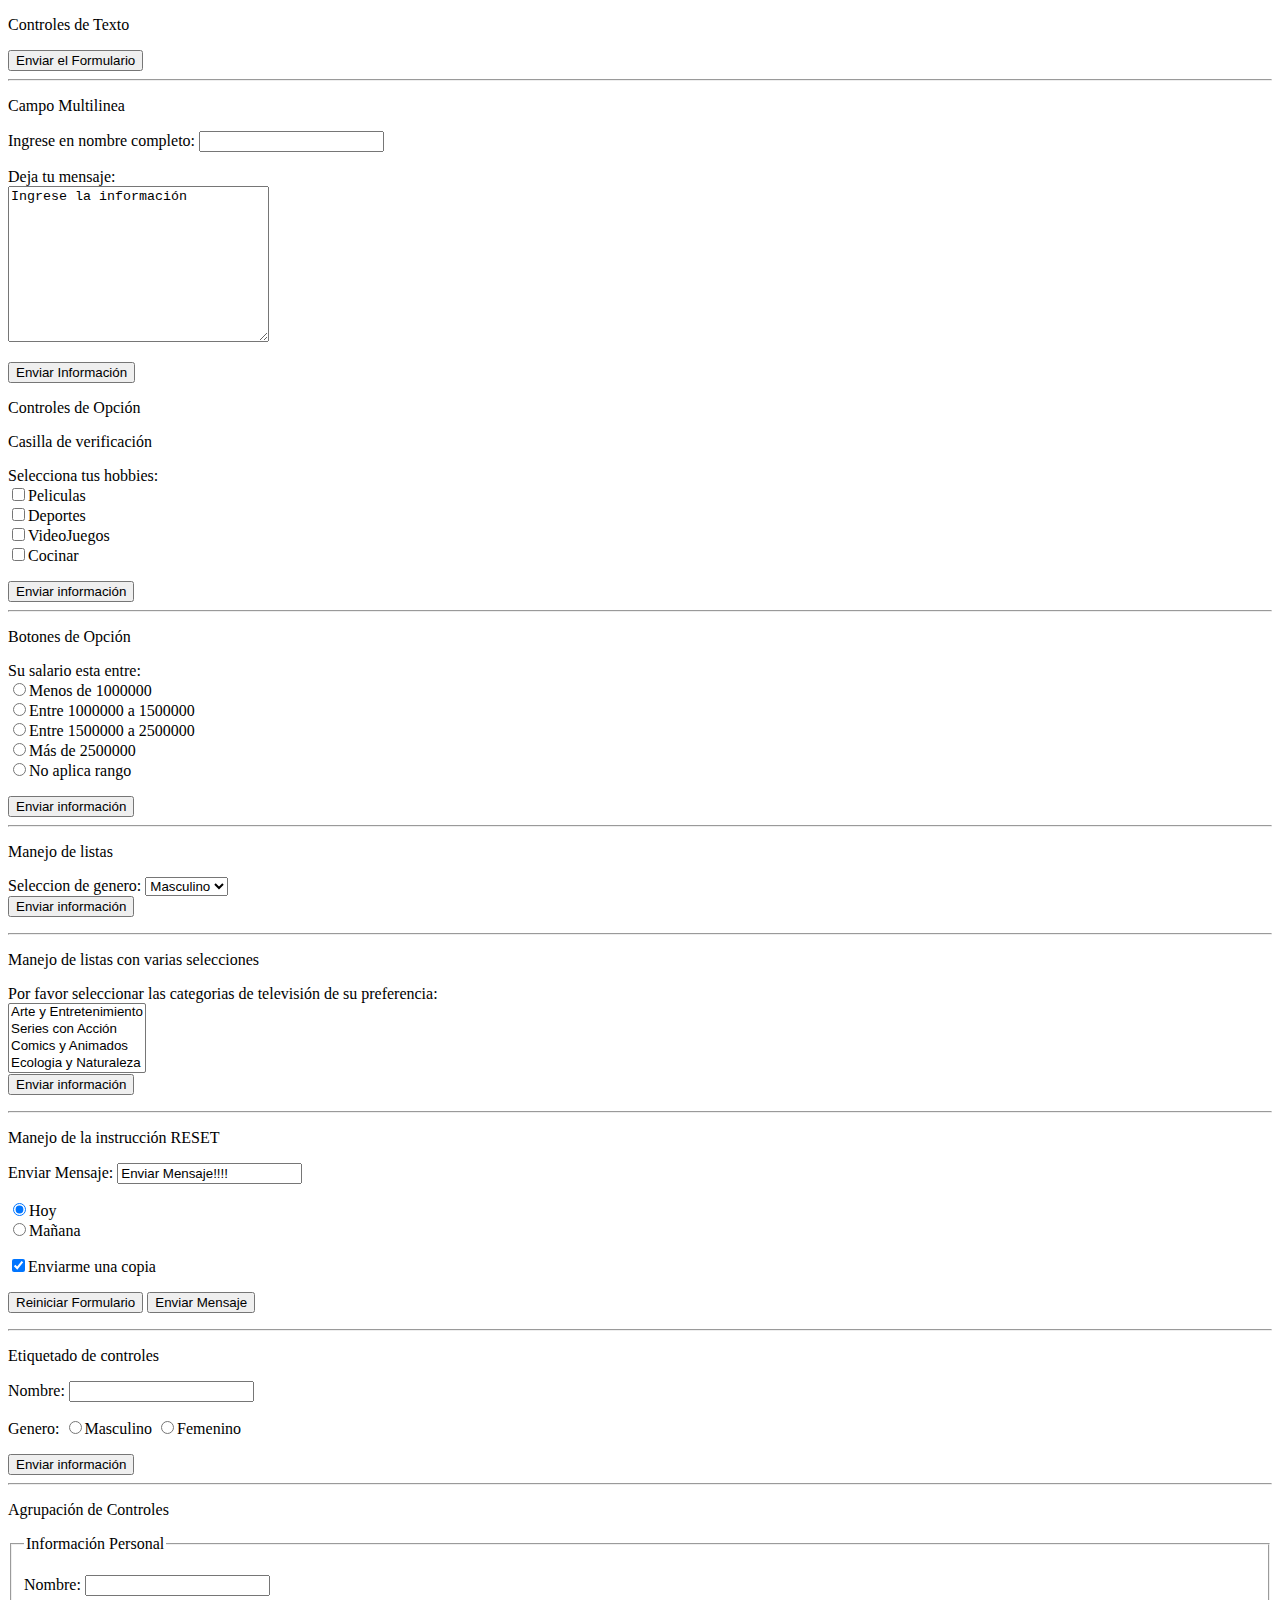
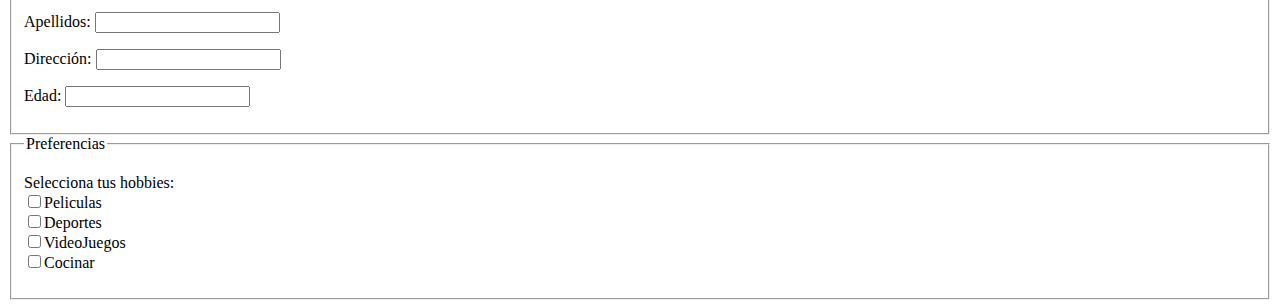
<file: 04sep2021/index.html>
<!DOCTYPE html>
<html lang="en">
<head>
    <meta charset="UTF-8">
    <meta http-equiv="X-UA-Compatible" content="IE=edge">
    <meta name="viewport" content="width=device-width, initial-scale=1.0">
    <title>Document</title>
</head>
<body>
    <p>Controles de Texto</p>
    <form action=".../form-result.php" target="_blank">
        <input type="submit" value="Enviar el Formulario">
    </form>
<hr/>
<p>Campo Multilinea</p>
    <form action=".../form-result.php" target="_blank">
        <p> Ingrese en nombre completo: <input type="text" name="nombrecompleto"></p>
        <p>Deja tu mensaje: <br/>
            <textarea name="Mensaje" id="" cols="30" rows="10">Ingrese la información</textarea>
        </p>
        <input type="submit" value="Enviar Información">
    </form>
<p>Controles de Opción</p>
<p>Casilla de verificación</p>
<Form action=".../form-result.php" target="_blank">
    <p>Selecciona tus hobbies: <br/>
        <input type="checkbox" name="peliculas">Peliculas <br/>
        <input type="checkbox" name="deportes">Deportes <br/>
        <input type="checkbox" name="videojuegos">VideoJuegos <br/>
        <input type="checkbox" name="cocinar">Cocinar <br/>
    </p>
    <input type="submit" value="Enviar información">
</Form>
<hr/>
<p>Botones de Opción</p>
<form action=".../form-result.php" target="_blank">
    <p>
        Su salario esta entre: <br/>
        <input type="radio" name="ingresos" value="menos1000000">Menos de 1000000 <br/>
        <input type="radio" name="ingresos" value="de1000a1500">Entre 1000000 a 1500000<br/>
        <input type="radio" name="ingresos" value="de1500a2500">Entre 1500000 a 2500000<br/>
        <input type="radio" name="ingresos" value="masde1500">Más de 2500000<br/>
        <input type="radio" name="ingresos" value="noaplicarango">No aplica rango<br/>
    </p>
    <input type="submit" value="Enviar información">
</form>
<hr/>
<p>Manejo de listas</p>
<form action=".../form-result.php" target="_blank">
    <p>
       Seleccion de genero:
       <select name="genero">
            <option value="masculino">Masculino</option> 
            <option value="femenino">Femenino</option> 
        </select>
        <br/>
        <input type="submit" value="Enviar información">
    </p>
</form>
<hr/>
<p>Manejo de listas con varias selecciones</p>
<form action=".../form-result.php" target="_blank">
    <p>
        Por favor seleccionar las categorias de televisión de su preferencia: <br/>
        <select multiple name="categorias[]">
            <option value="arte">Arte y Entretenimiento</option>
            <option value="accion">Series con Acción</option>
            <option value="ninos">Comics y Animados</option>
            <option value="naturaleza">Ecologia y Naturaleza</option>
        </select> 
        <br/>
        <input type="submit" value="Enviar información">
    </p>
</form>
<hr>
<p>Manejo de la instrucción RESET</p>
<form action=".../form-result.php" target="_blank">
    <p>Enviar Mensaje: <input type="text" name="mensaje" value="Enviar Mensaje!!!!"></p>
    <p>
        <input type="radio" name="cuando" value="hoy" checked>Hoy <br/>
        <input type="radio" name="cuando" value="manana">Mañana <br/>
    </p>
    <p><input type="checkbox" name="copia" checked>Enviarme una copia</p>
    <p>
        <input type="reset" value="Reiniciar Formulario">
        <input type="submit" value="Enviar Mensaje">
    </p>
</form>
<hr/>
<p>Etiquetado de controles</p>
<form action=".../form-result.php" target="_blank">
    <p><label>Nombre: <input type="text" name="nombre"></label></p>
    <p>Genero: 
        <label><input type="radio" name="genero" value="masculino">Masculino</label>
        <label><input type="radio" name="genero" value="femenino">Femenino</label>
    </p>
    <input type="submit" value="Enviar información">
</form>
<hr/>
<p>Agrupación de Controles</p>
<form action=".../form-result.php" target="_blank">
    <fieldset>
        <legend>Información Personal</legend>
        <p><label>Nombre: <input type="text" name="nombre" ></label></p>
        <p><label>Apellidos: <input type="text" name="apellidos" ></label></p>
        <p><label>Dirección: <input type="text" name="direccion" ></label></p>
        <p><label>Edad: <input type="number" name="edad" ></label></p>
    </fieldset>    
    <fieldset>
        <legend>Preferencias</legend>
        <p>Selecciona tus hobbies: <br/>
            <label><input type="checkbox" name="peliculas">Peliculas </label><br/>
            <label><input type="checkbox" name="deportes">Deportes </label><br/>
            <label><input type="checkbox" name="videojuegos">VideoJuegos </label><br/>
            <label><input type="checkbox" name="cocinar">Cocinar </label><br/>
        </p>
    </fieldset>
</form>
</body>
</html>
</file>
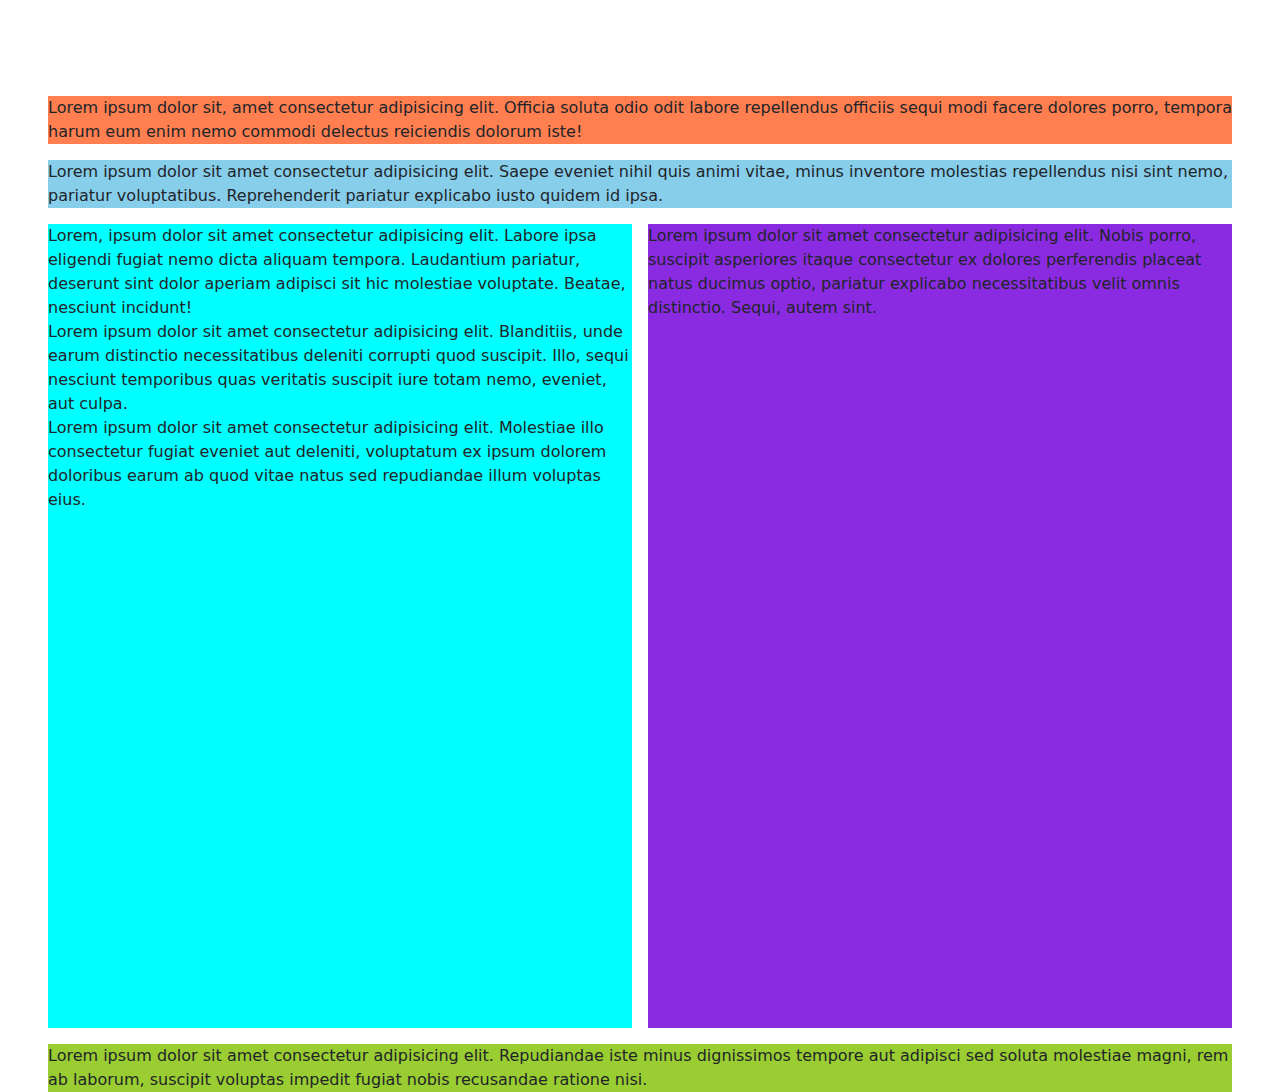
<file: clase11092021/index.html>
<!DOCTYPE html>
<html lang="en">
<head>
    <meta charset="UTF-8">
    <meta http-equiv="X-UA-Compatible" content="IE=edge">
    <meta name="viewport" content="width=device-width, initial-scale=1.0">
    <link rel="stylesheet" href="../clase11092021/base.css">
    <link rel="stylesheet" href="../clase11092021/bootstrap.min.css">
    <!-- <link href="https://cdn.jsdelivr.net/npm/bootstrap@5.1.1/dist/css/bootstrap.min.css" rel="stylesheet" integrity="sha384-F3w7mX95PdgyTmZZMECAngseQB83DfGTowi0iMjiWaeVhAn4FJkqJByhZMI3AhiU" crossorigin="anonymous"> -->
    <title>Document</title>
</head>
<body>
    <div class="container-fluid mt-5 p-5 vh-100">
        <header class="mb-3">
            Lorem ipsum dolor sit, amet consectetur adipisicing elit. Officia soluta odio odit labore repellendus officiis sequi modi facere dolores porro, tempora harum eum enim nemo commodi delectus reiciendis dolorum iste!
        </header>
    
        <nav class="mb-3">
            Lorem ipsum dolor sit amet consectetur adipisicing elit. Saepe eveniet nihil quis animi vitae, minus inventore molestias repellendus nisi sint nemo, pariatur voluptatibus. Reprehenderit pariatur explicabo iusto quidem id ipsa.
        </nav>
        <div class="container-fluid h-100 p-0 mb-3">
            <div class="row align-items-stretch h-100 mx-0">
                <div class="col ps-0 pe-2 h-100">
                    <section class="h-100">
                        <article>Lorem, ipsum dolor sit amet consectetur adipisicing elit. Labore ipsa eligendi fugiat nemo dicta aliquam tempora. Laudantium pariatur, deserunt sint dolor aperiam adipisci sit hic molestiae voluptate. Beatae, nesciunt incidunt!</article>
                        <article>Lorem ipsum dolor sit amet consectetur adipisicing elit. Blanditiis, unde earum distinctio necessitatibus deleniti corrupti quod suscipit. Illo, sequi nesciunt temporibus quas veritatis suscipit iure totam nemo, eveniet, aut culpa.</article>
                        <article>Lorem ipsum dolor sit amet consectetur adipisicing elit. Molestiae illo consectetur fugiat eveniet aut deleniti, voluptatum ex ipsum dolorem doloribus earum ab quod vitae natus sed repudiandae illum voluptas eius.</article>
                    </section>
                </div>
                <div class="col ps-2 pe-0">
                    <aside class="h-100">
                        Lorem ipsum dolor sit amet consectetur adipisicing elit. Nobis porro, suscipit asperiores itaque consectetur ex dolores perferendis placeat natus ducimus optio, pariatur explicabo necessitatibus velit omnis distinctio. Sequi, autem sint.
                    </aside>
                </div>
            </div>        
        </div>
    
        <footer>
            Lorem ipsum dolor sit amet consectetur adipisicing elit. Repudiandae iste minus dignissimos tempore aut adipisci sed soluta molestiae magni, rem ab laborum, suscipit voluptas impedit fugiat nobis recusandae ratione nisi.
        </footer>
    </div>
    
    <!-- <div class="container-fluid m-5">
        <div class="row">
           <div class="col">
                Lorem ipsum dolor sit amet consectetur, adipisicing elit. Nam illo aspernatur, dignissimos incidunt necessitatibus asperiores voluptates nisi? Beatae sint perferendis ipsa, quae ad, eligendi temporibus accusantium illum itaque, in porro!
           </div>
           <div class="col">
                Lorem ipsum dolor sit amet consectetur adipisicing elit. Deserunt corrupti, soluta tempore repellat quia quae officiis impedit, iste pariatur illo excepturi veniam numquam fugit minus autem unde? Dolorem, aspernatur enim?
           </div>
           <div class="col">
               Lorem ipsum dolor sit amet, consectetur adipisicing elit. Veritatis iure saepe deserunt velit veniam, iste, qui rerum consequuntur eaque a nesciunt porro perspiciatis ratione asperiores alias, deleniti quam adipisci dolorum.
           </div>
           <div class="col">
                Lorem ipsum dolor sit amet, consectetur adipisicing elit. Veritatis iure saepe deserunt velit veniam, iste, qui rerum consequuntur eaque a nesciunt porro perspiciatis ratione asperiores alias, deleniti quam adipisci dolorum.
            </div>
        </div>
    </div> -->
</body>
</html>
</file>
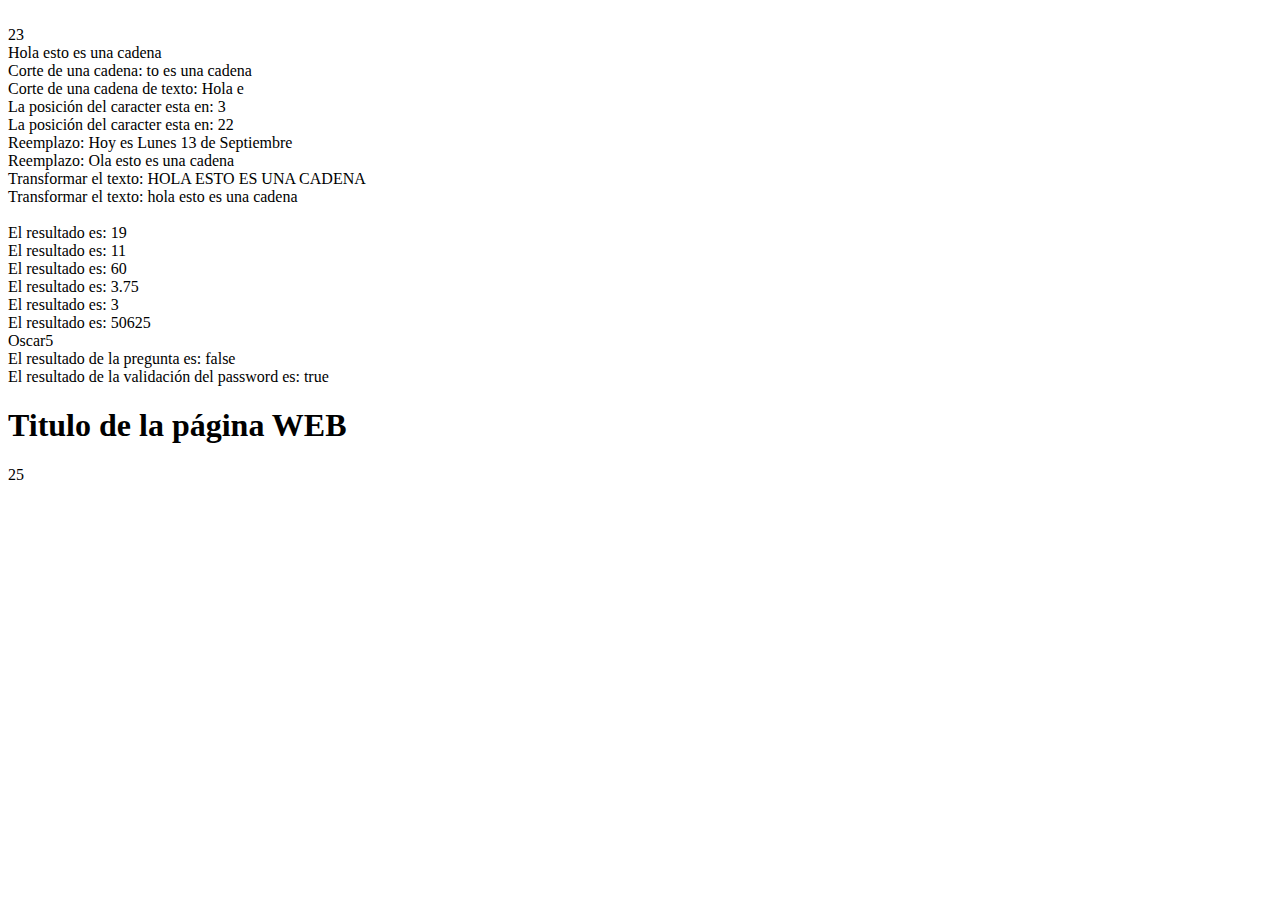
<file: clase13092021/index.html>
<!DOCTYPE html>
<html lang="en">
<head>
    <meta charset="UTF-8">
    <meta http-equiv="X-UA-Compatible" content="IE=edge">
    <meta name="viewport" content="width=device-width, initial-scale=1.0">
    <script src="main.js"></script>
    <title>Document</title>
</head>
<body>
    <h1>Titulo de la página WEB</h1>
    <script>
        /* alert("Hola mundo");
        console.log("Hola mundo");
        document.write("Imrpesion de otro dato en al web");
        document.write("<br/>Imrpesion de otro dato en al web 2"); */
        /* let tipoTarjeta = "Tarjeta Credito";
        switch(tipoTarjeta){
        case "Tarjeta Debito":
            console.log("Vas a pagar con tarjeta DEBITO");
            break;
        case "Tarjeta Credito":
            console.log("Vas a pagar con tarjeta CREDITO");
            break;
        default:
            console.log("Tarjeta no valida");
            console.log("Tarjeta no valida");
        } */
        let variable = 25;
        document.write(variable);
    </script>
</body>
</html>
</file>
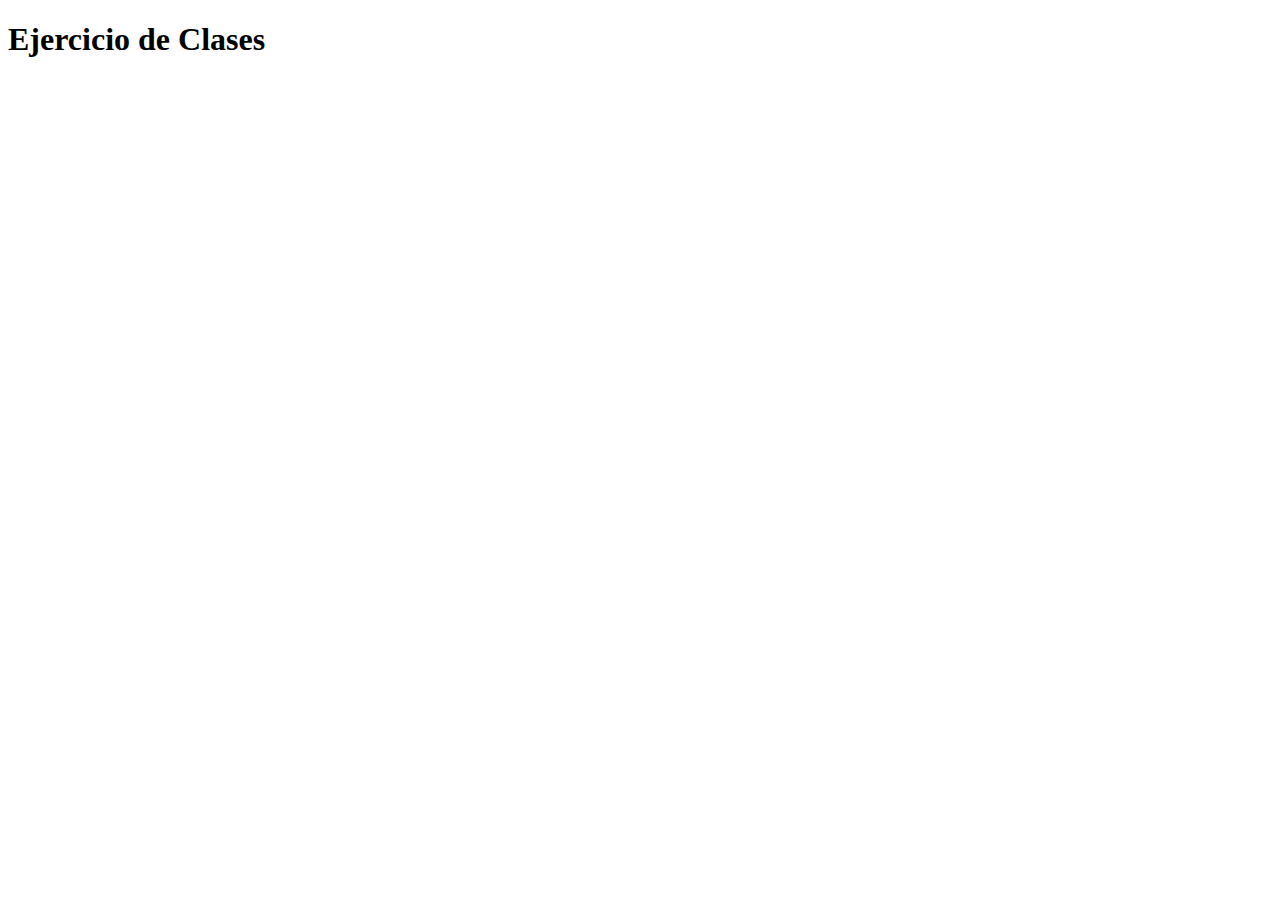
<file: clase14092021/index.html>
<!DOCTYPE html>
<html lang="en">
<head>
    <meta charset="UTF-8">
    <meta http-equiv="X-UA-Compatible" content="IE=edge">
    <meta name="viewport" content="width=device-width, initial-scale=1.0">
    <title>Document</title>
</head>
<body>
    <h1>Ejercicio de Clases</h1>
    <script>
        /* let nombre, apellido;
        nombre = prompt("Ingrese su nombre: ");
        apellido = prompt("Ingrese su apellido: ");
        alert("Esta es una prueba y te llamas "+ nombre + " y tu apellido: "+apellido);
        document.write("Nombre: ", nombre, " Apellidos: ", apellido)
        console.log(apellido); */

        /* 1) Lea de pantalla un numero y valide si es par --- Imprima: prompt/document/consola*/
        /* let numero;
        numero = prompt("Ingrese un numero: ");
        numero2= numero%2;
        if (numero2 == 0) {
            document.write("El numero es par");
        }else{
            document.write("El numero es impar");
        } */

        /*   2) Lea de pantalla un codigo, peso y est --> IMC ---> imc<=20---> delgada
                                                                 imc>20 and imc<25 --> normal
                                                                imc>=25 ----> sobrepeso  */
        /* let cod= prompt("Ingrese su codigo: ");
        let peso= prompt("Ingrese su peso: ");
        let estatura = prompt("Ingrese su estatura: ");
        let imc = peso/Math.pow(estatura,2);
        if (imc<=20){
            document.write("Su IMC es de: "+imc.toFixed(2)+" y usted se encuentra es estado delgado");
        }else if ((imc>20)&&(imc<25)){
            document.write("Su IMC es de: "+imc.toFixed(2)+" y usted se encuentra en estado normal");
        }else{
            document.write("Su IMC es de: "+imc.toFixed(2)+" y usted se encuentra en estado de sobrepeso");
        } */

        /* Instruccion WHILE */
        /* let contador;
        contador = 5;
        while(contador>0){
            document.write("<br/>Hola mundo esta es la impresión: ",contador);
            console.log("Hola mundo esta es la impresión: ",contador)
            contador--;
        } */
        
        /* let contador=0;
        while(contador<20){
            document.write("<br/>Hola mundo esta es la impresión: ",contador);
            console.log("Hola mundo esta es la impresión: ",contador)
            contador++;
        } */
        
        
        /* let diasSemana=["Lunes", "Martes", "Miercoles", "Jueves", "Viernes", "Sabado", "Domingo"];
        let cantidad = diasSemana.length-1;
        let i=0;
        document.write("<br/>Impresion a traves de WHILE <br/>");
        while(i<=cantidad){
            document.write(diasSemana[i],"<br/>");
            i++;
        }

        document.write("<br/>Impresion a traves de FOR <br/>");
        for(let j=0;j<diasSemana.length;j++){
            document.write(diasSemana[j],"<br/>");
            console.log(diasSemana[j],"<br/>");
        } */

        /* let amigos=["Carlos", "William", "Jose Luis", "Pedro"];
        document.write("<br/>Tengo un total de ", amigos.length, " amigos");  */

        /* arreglovacio=[];
        let tam= prompt("Cuantos datos desea ingresar a lista: ");
        for(let i=0; i<tam; i++){
            let valor=prompt("Ingrese el valor del dato");
            arreglovacio[i]=valor;
        }
        
        arreglovacio[10]="Juan";
        arreglovacio.push("Carlos"); -- Agrega un elemento al final del arreglo 
        arreglovacio.pop(); -- elimina el ultimo elemento

        for (let j=0; j<arreglovacio.length; j++){
            document.write(arreglovacio[j],"<br/>");
            console.log(arreglovacio[j],"<br/>");
        } */

        /* Leer un arreglo de edades, y calcular el promedio de edades, el mayor y menor
        la impresion realizarla en el document // consola */
        
        /* let edades = [];
        let edad;
        let prom=0;
        let max, min;
        let contador=0;
        let tam = prompt("Cuantos datos desea ingresar a lista: ");
        for(let i=0; i<tam; i++){
            let edad=prompt("Ingrese la edad "+ (i+1)+": ");
            edades[i]=edad;
        }

        Math.max.apply(null, edades);
        Math.min.apply(null, edades);
        
        document.write(contador,"<br/>");
        document.write(min,"<br/>"); */
                                                                
    </script>

</body>
</html>
</file>
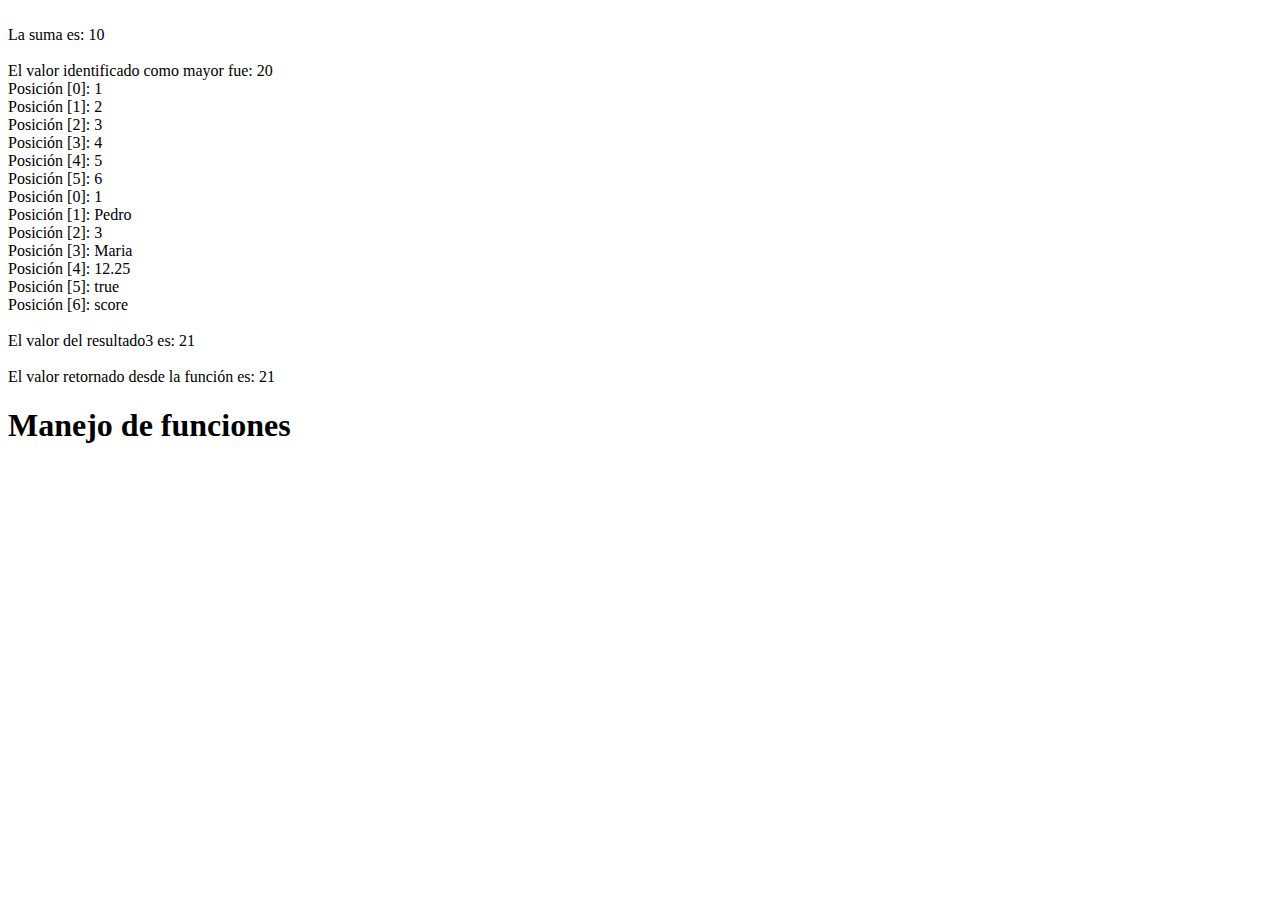
<file: clase15092021/index.html>
<!DOCTYPE html>
<html lang="en">
<head>
    <meta charset="UTF-8">
    <meta http-equiv="X-UA-Compatible" content="IE=edge">
    <meta name="viewport" content="width=device-width, initial-scale=1.0">
    <script src="../clase15092021/js/main.js"></script>
    <title>Document</title>
</head>
<body>
    <h1>Manejo de funciones</h1>
</body>
</html>
</file>
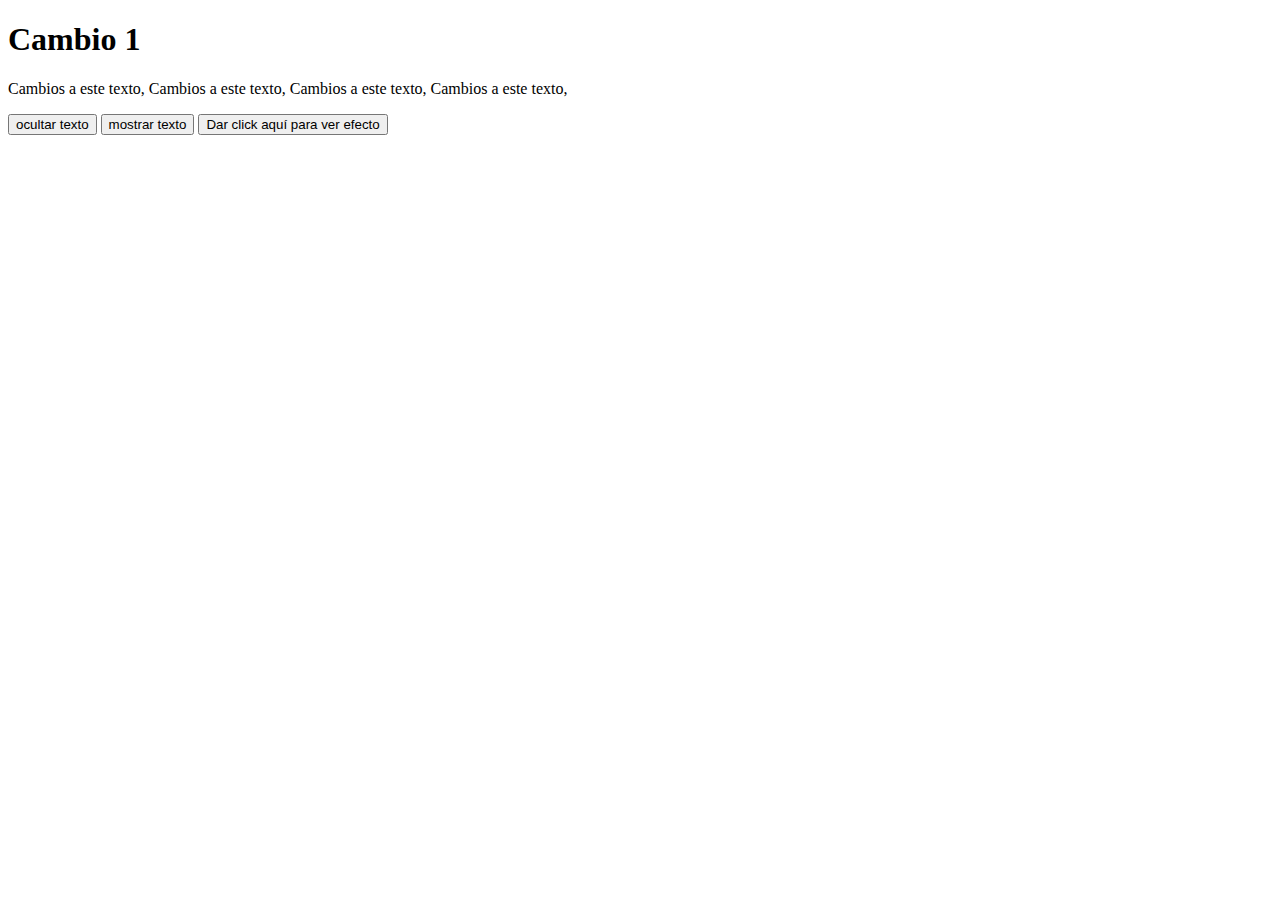
<file: clase18092021/index.html>
<!DOCTYPE html>
<html lang="en">
<head>
    <meta charset="UTF-8">
    <meta http-equiv="X-UA-Compatible" content="IE=edge">
    <meta name="viewport" content="width=device-width, initial-scale=1.0">
    <title>Document</title>

    <!-- <script>
        function validateform(){
            let x= document.forms["frm1"]["documento"].value;
            let y= document.forms["frm1"]["nombres"].value;
            if ((x=="") || (y=="")){
                alert("Debes ingresar datos en estos campos");
                return false;
            }
        }
    </script> -->


</head>
<body>
       

    <!-- <div id="main">
        <p>1. Encontrando elementos HTML</p>
        <p>2. Esto es un ejemplo</p>
    </div>
    
    <p id="union"></p> -->

    <!-- <p>Encontrar codigo HTML</p>
    <p>Codigo HTML localizado</p>
    <p id="union"></p> -->

    <!-- <p id="llamado">No quiero saludar</p>
    <p id ="union"></p>

    <h1 id="titulo">Titulo de nuestra Páginas WEB</h1>
    <p>1. Lorem ipsum dolor sit, amet consectetur adipisicing elit. Sint neque, voluptas est quam, nihil ad quibusdam rem, dignissimos molestiae officiis dolorum. Inventore expedita quis voluptatum unde explicabo reiciendis doloribus exercitationem.</p>
    <p id="segundo">2. Lorem ipsum dolor, sit amet consectetur adipisicing elit. Esse sequi voluptatem, quas magni et doloremque suscipit magnam eligendi, unde expedita ad officiis nisi reiciendis. Fugiat molestias culpa labore distinctio rem.</p>
    <p>3. Lorem ipsum dolor sit amet, consectetur adipisicing elit. Sed molestiae illum sint vel quis repellendus? Quisquam architecto tempora sit maiores perferendis sed nobis, nisi amet, illum sunt laboriosam accusamus fugit?</p> -->
    <!-- <h1>Ejercicio de Javascript</h1>
    <p class="clase">0. Encontrando elementos HTML</p>
    <p class="clase">1. Encontrando elementos HTML</p>
    <p>2. Esto es un ejemplo</p>
    <b>Elemento de tipo B</b> -->

    <!-- <h2>TITULO XXXXX</h2>
    <p>Encontrar elementos por query Selector</p>
    <p class="intro">Hola a todos!!!</p>
    <p class="intro">Como estan todos?</p>
    <p class="intro2">Respuesta desde el intro 2</p>
    <b>Query Selector........</b> -->

    <!-- <form id="frm1" action="">
        Primer Nombre: <input type="text" name="fname" value="Oscar"> <br/><br/>
        Segundo Nombre: <input type="text" name="sname" value="Diaz"> <br/><br/>
        <input type="submit" value="Ingresar datos">
    </form>
    <br/>
    <p>Esta es una prueba de ingreso de valores</p>
    <p id="union">Resultado: </p> -->

    <!-- <img id= "miImagen" src="http://placekitten.com/100/100" alt="Imagen"> -->

    <!-- <p>Fecha actual: </p>
    <p id="datoSistemas">Fecha Actual?</p> -->

    <!-- <form id="frm1" action="" onsubmit="return validateform()" method="POST">
        Documento: <input type="text" name="documento" value="Diligenciar"> <br/><br/>
        Nombres: <input type="text" name="nombres" value="Diligenciar"> <br/><br/>
        <input type="submit" value="Ingresar">
    </form>
    <br/> -->

    <!-- <p id="propiedad">Vamos a probar cambio de propiedad</p> -->

    <h1 id="id1" onclick="cambiarTexto(this)">Cambio 1</h1>
    <p id="p1">
        Cambios a este texto,
        Cambios a este texto,
        Cambios a este texto,
        Cambios a este texto, 
    </p>
    <input type="button" value="ocultar texto" onclick="document.getElementById('p1').style.visibility='hidden'"> 
    <input type="button" value="mostrar texto" onclick="document.getElementById('p1').style.visibility='visible'">
    <button type="button" onclick="document.getElementById('id1').style.color='red'">Dar click aquí para ver efecto</button>


    <script>
        function cambiarTexto(id){
            id.innerHTML="Nuevo cambio desde la función";
            alert("Hemos terminado DOM...");
        }

        //let elementosP = document.getElementsByTagName("p");
        //let segundoParrafo = document.getElementById("segundo");
        /* propiedad innerHTML */
        /* const elemento = document.getElementById("llamado");
        //document.getElementById("llamado").innerHTML="Hola a todos";
        document.getElementById("union").innerHTML="Ahora si quiero saludarlos.."+elemento.innerHTML; */

        /* const elemento = document.getElementsByTagName("p");
        document.getElementById("union").innerHTML= "La impresión sería .. "+elemento[1].innerHTML; */

        //Encontrar elementos por CLASE
        
        /* const x = document.getElementById("main");
        const y = x.getElementsByTagName("p");
        document.getElementById("union").innerHTML= "Primer elemento main  "+y[0].innerHTML; */

        /* const x = document.getElementsByClassName("clase");
        document.getElementById("union").innerHTML="Elemento de la clase: "+x[0].innerHTML; */

        /* const x = document.querySelectorAll("p.intro");
        document.getElementById("union").innerHTML="Resultado..... "+x[0].innerHTML+x[1].innerHTML; */        
              
        /* const x=document.forms["frm1"];
        let text = "";
        for(let i=0; i<x.length; i++){
            text+=x.elements[i].value+"<br/>";
        }
        document.getElementById("union").innerHTML=text; */

        /* document.getElementById("miImagen").src="http://placekitten.com/500/500" */

        /* document.getElementById("datoSistemas").innerHTML="Date : "+Date();
        document.write(Date()); */

        /* document.getElementById("propiedad").style.color="blue"; */

    </script>
</body>
</html>
</file>
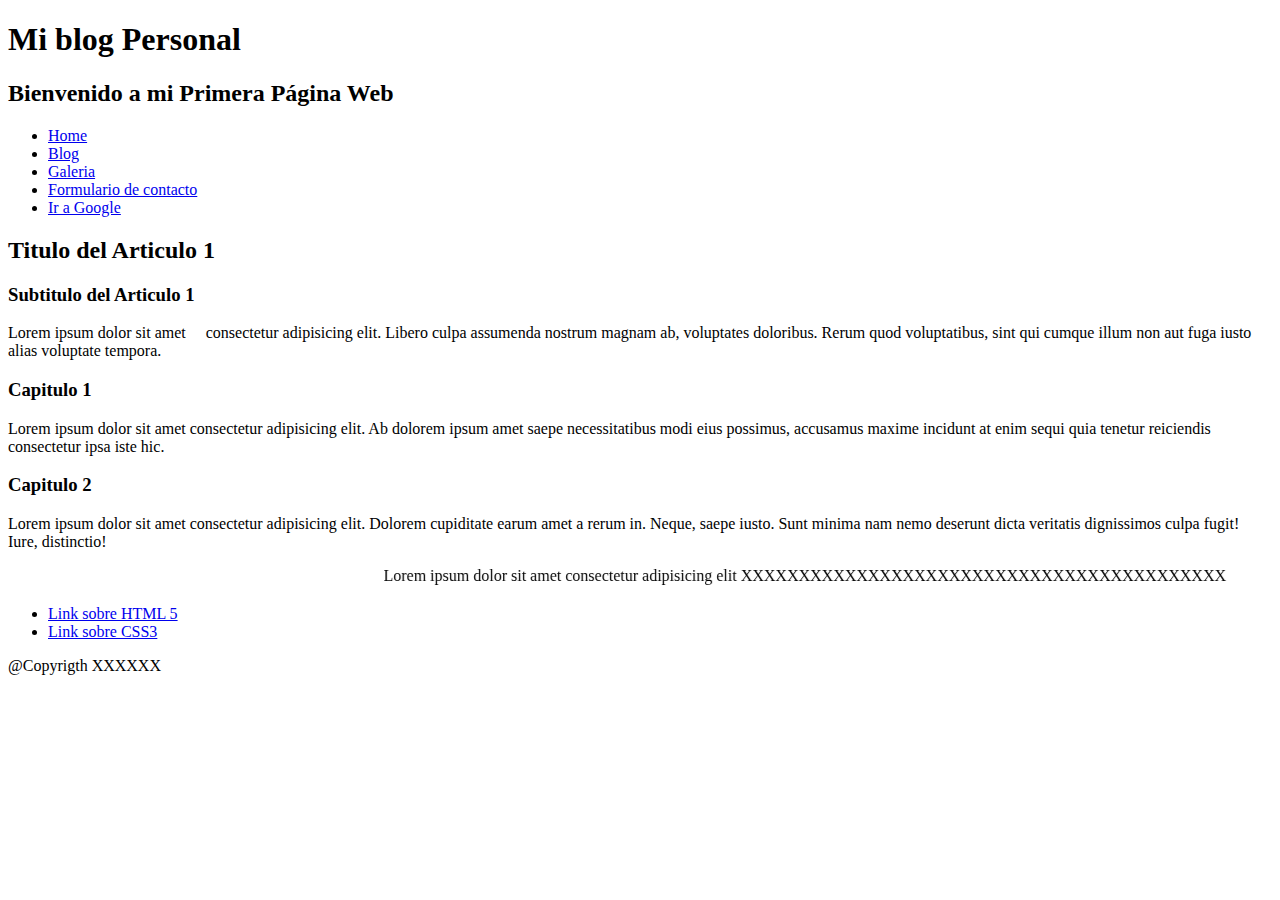
<file: maqueta.html>
<!DOCTYPE html>
<html lang="en">
<head>
    <meta charset="UTF-8">
    <meta http-equiv="X-UA-Compatible" content="IE=edge">
    <meta name="viewport" content="width=device-width, initial-scale=1.0">
    <title>Ejercicio de Maquetación</title>
</head>
<body>
    <header>
        <hgroup>
            <h1>Mi blog Personal</h1>
            <h2>Bienvenido a mi Primera Página Web</h2>
        </hgroup>
    </header>
    <nav>
        <ul>
            <li><a href="#">Home</a></li>
            <li><a href="#">Blog</a></li>
            <li><a href="#">Galeria</a></li>
            <li><a href="#">Formulario de contacto</a></li>
            <li><a href="#">Ir a Google</a></li>
        </ul>
    </nav>
    <article>
        <hgroup>
            <h2>Titulo del Articulo 1</h2>
            <h3>Subtitulo del Articulo 1</h3>
        </hgroup>
        <p>Lorem ipsum dolor sit amet &nbsp &nbsp consectetur adipisicing elit. Libero culpa assumenda nostrum magnam ab, voluptates doloribus. Rerum quod voluptatibus, sint qui cumque illum non aut fuga iusto alias voluptate tempora.</p>
        <section>
            <h3>Capitulo 1</h3>
            <p>Lorem ipsum dolor sit amet consectetur adipisicing elit. Ab dolorem ipsum amet saepe necessitatibus modi eius possimus, accusamus maxime incidunt at enim sequi quia tenetur reiciendis consectetur ipsa iste hic.</p>
        </section>
        <section>
            <h3>Capitulo 2</h3>
            <p>Lorem ipsum dolor sit amet consectetur adipisicing elit. Dolorem cupiditate earum amet a rerum in. Neque, saepe iusto. Sunt minima nam nemo deserunt dicta veritatis dignissimos culpa fugit! Iure, distinctio!</p>
            <marquee bgcolor="#fff" behavior="alternate">Lorem ipsum dolor sit amet consectetur adipisicing elit XXXXXXXXXXXXXXXXXXXXXXXXXXXXXXXXXXXXXXXXXX</marquee>
        </section>
    </article>
    <aside>
        <ul>
            <li><a href="#">Link sobre HTML 5</a></li>
            <li><a href="#">Link sobre CSS3</a></li>
        </ul>
    </aside>
    <footer>
        <p>@Copyrigth XXXXXX</p>
    </footer>
</body>
</html>
</file>
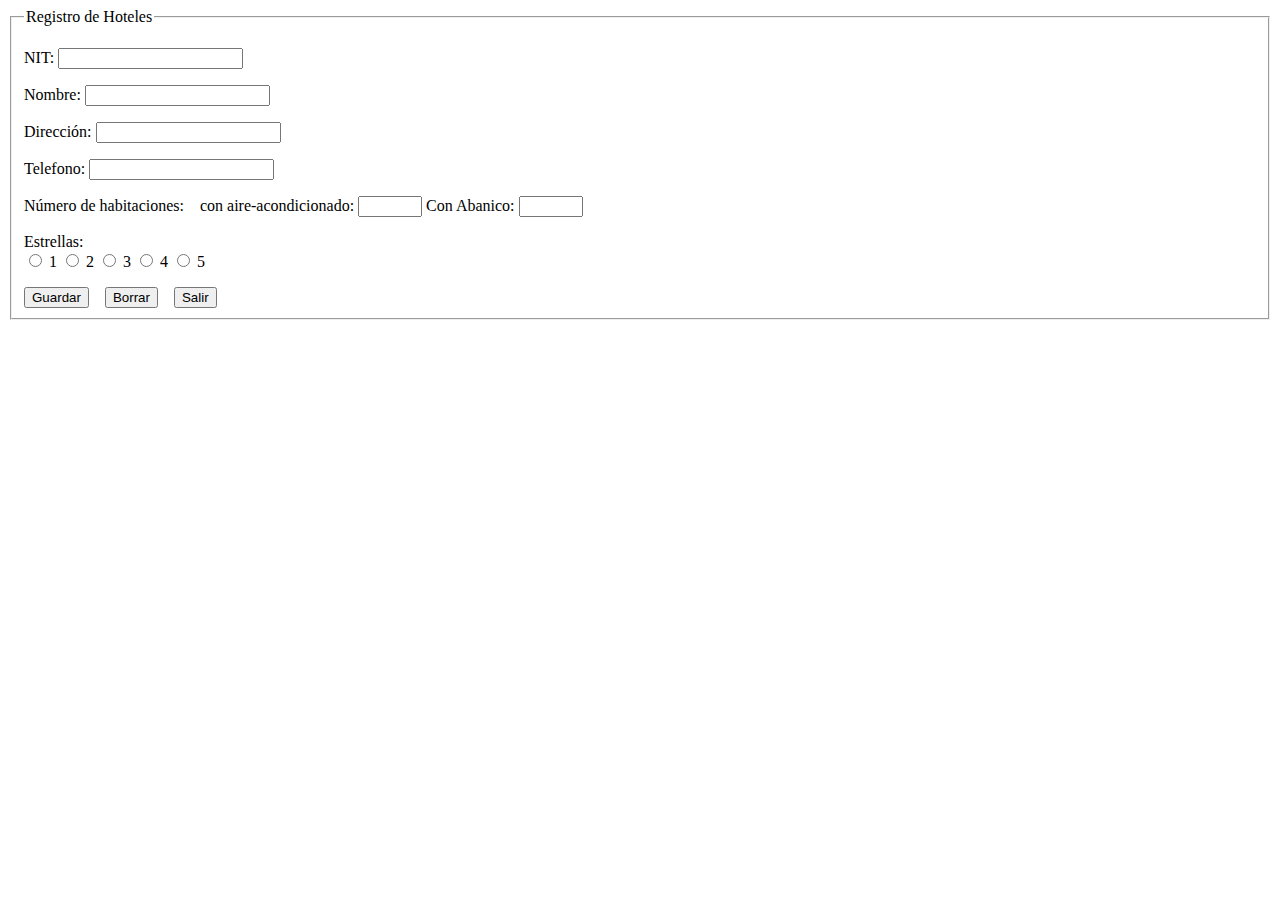
<file: RegistroHotel.html>
<!DOCTYPE html>
<html lang="en">
<head>
    <meta charset="UTF-8">
    <meta http-equiv="X-UA-Compatible" content="IE=edge">
    <meta name="viewport" content="width=device-width, initial-scale=1.0">
    <title>Registro de Hotel</title>
</head>
<body>
    <fieldset>
        <legend>Registro de Hoteles</legend>
        <p> NIT: <input type="text" name="nit"></p>
        <p> Nombre: <input type="text" name="nombre"></p>
        <p> Dirección: <input type="text" name="direccion"></p>
        <p> Telefono: <input type="tel" name="telefono"></p>
        <p>Número de habitaciones: &nbsp&nbsp 
        con aire-acondicionado: <input type="number" name="aire" min="1" max="999"> 
        Con Abanico: <input type="number" name="aire" min="1" max="999"></p>

        <p>
            Estrellas: <br/>
            <input type="radio" name="estrellas" value="una"> 1 
            <input type="radio" name="estrellas" value="dos"> 2 
            <input type="radio" name="estrellas" value="tres"> 3 
            <input type="radio" name="estrellas" value="cuatro"> 4
            <input type="radio" name="estrellas" value="cinco"> 5
        </p>
        <input type="submit" value="Guardar"> &nbsp&nbsp
        <input type="submit" value="Borrar"> &nbsp&nbsp
        <input type="submit" value="Salir">
    </fieldset>
</body>
</html>
</file>
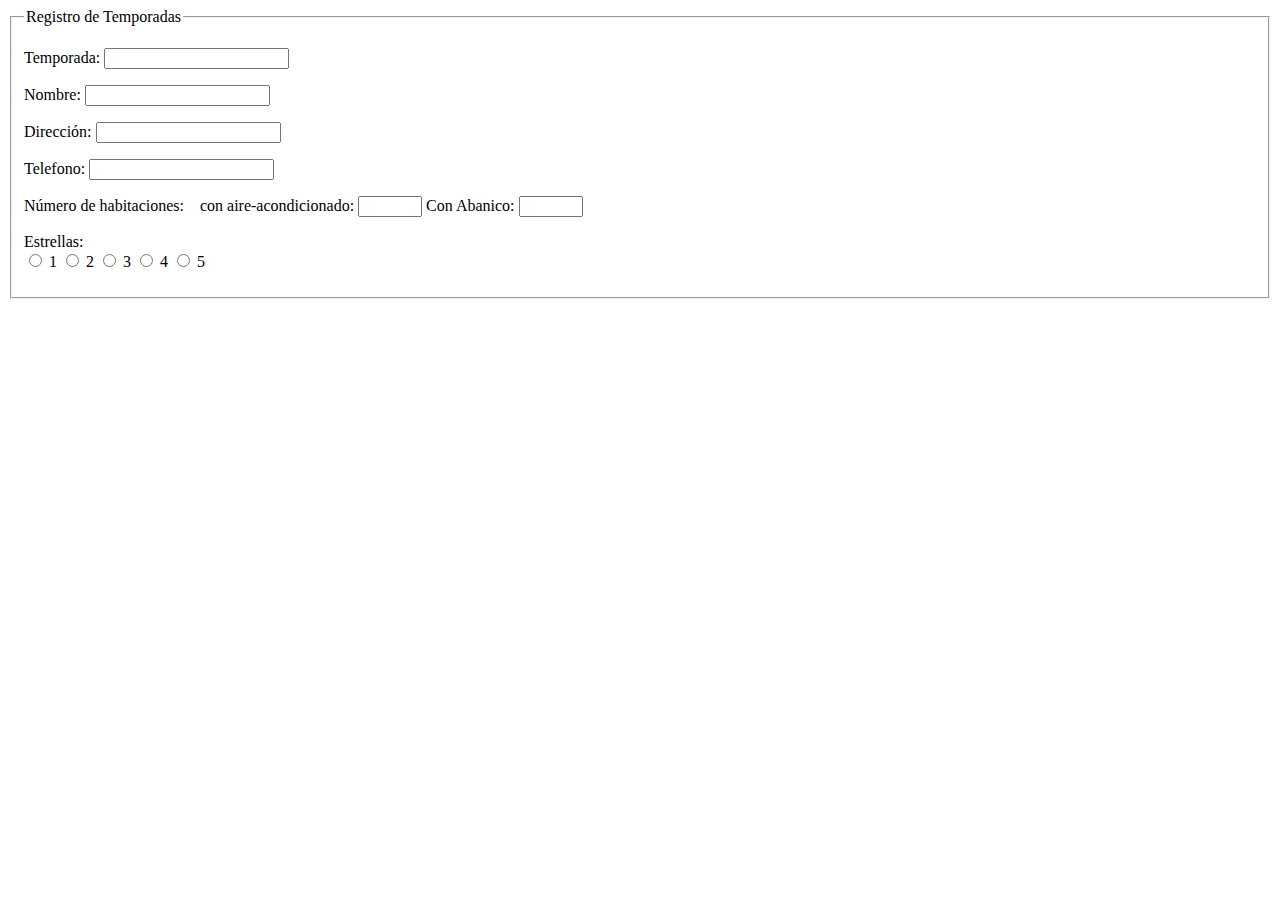
<file: temporadas.html>
<!DOCTYPE html>
<html lang="en">
<head>
    <meta charset="UTF-8">
    <meta http-equiv="X-UA-Compatible" content="IE=edge">
    <meta name="viewport" content="width=device-width, initial-scale=1.0">
    <title>Registro de Temporadas</title>
</head>
<body>
    <fieldset>
        <legend>Registro de Temporadas</legend>
        <p> Temporada: <input type="text" name="nit"></p>
        <p> Nombre: <input type="text" name="nombre"></p>
        <p> Dirección: <input type="text" name="direccion"></p>
        <p> Telefono: <input type="text" name="telefono"></p>
        <p>Número de habitaciones: &nbsp&nbsp 
        con aire-acondicionado: <input type="number" name="aire" min="1" max="999"> 
        Con Abanico: <input type="number" name="aire" min="1" max="999"></p>        
        <p>
            Estrellas: <br/>
            <input type="radio" name="estrellas" value="una"> 1 
            <input type="radio" name="estrellas" value="dos"> 2 
            <input type="radio" name="estrellas" value="tres"> 3 
            <input type="radio" name="estrellas" value="cuatro"> 4
            <input type="radio" name="estrellas" value="cinco"> 5
        </p>
    </fieldset>
</body>
</html>
</file>
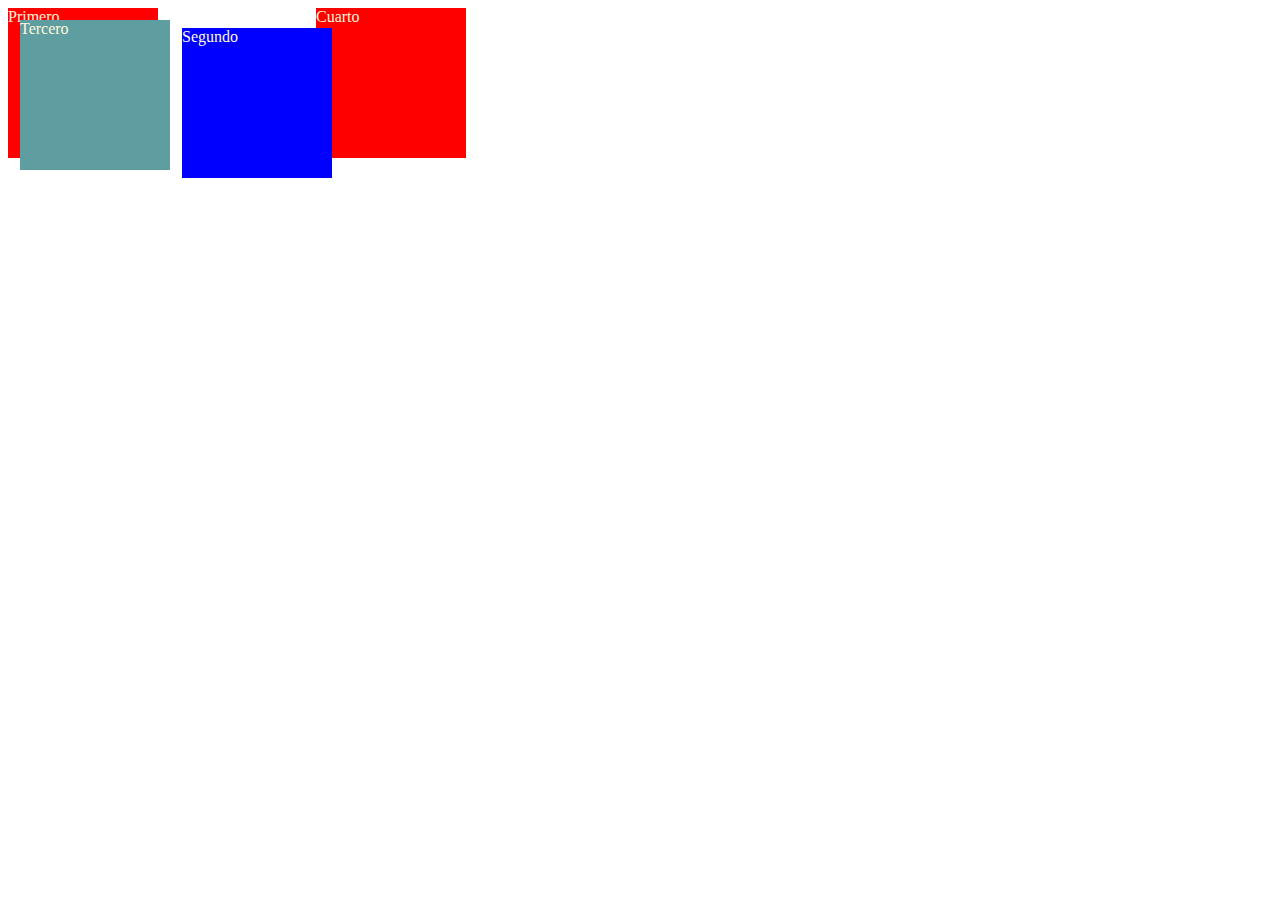
<file: clase06092021/index2.html>
<!DOCTYPE html>
<html lang="en">
<head>
    <meta charset="UTF-8">
    <meta http-equiv="X-UA-Compatible" content="IE=edge">
    <meta name="viewport" content="width=device-width, initial-scale=1.0">
    <title>Document</title>
    <link rel="stylesheet" href="main2.css" type="text/css">
</head>
<body>
    <div class="box" id="one">Primero</div>
    <div class="box" id="two">Segundo</div>
    <div class="box" id="three">Tercero</div>
    <div class="box" id="four">Cuarto</div>
</body>
</html>
</file>
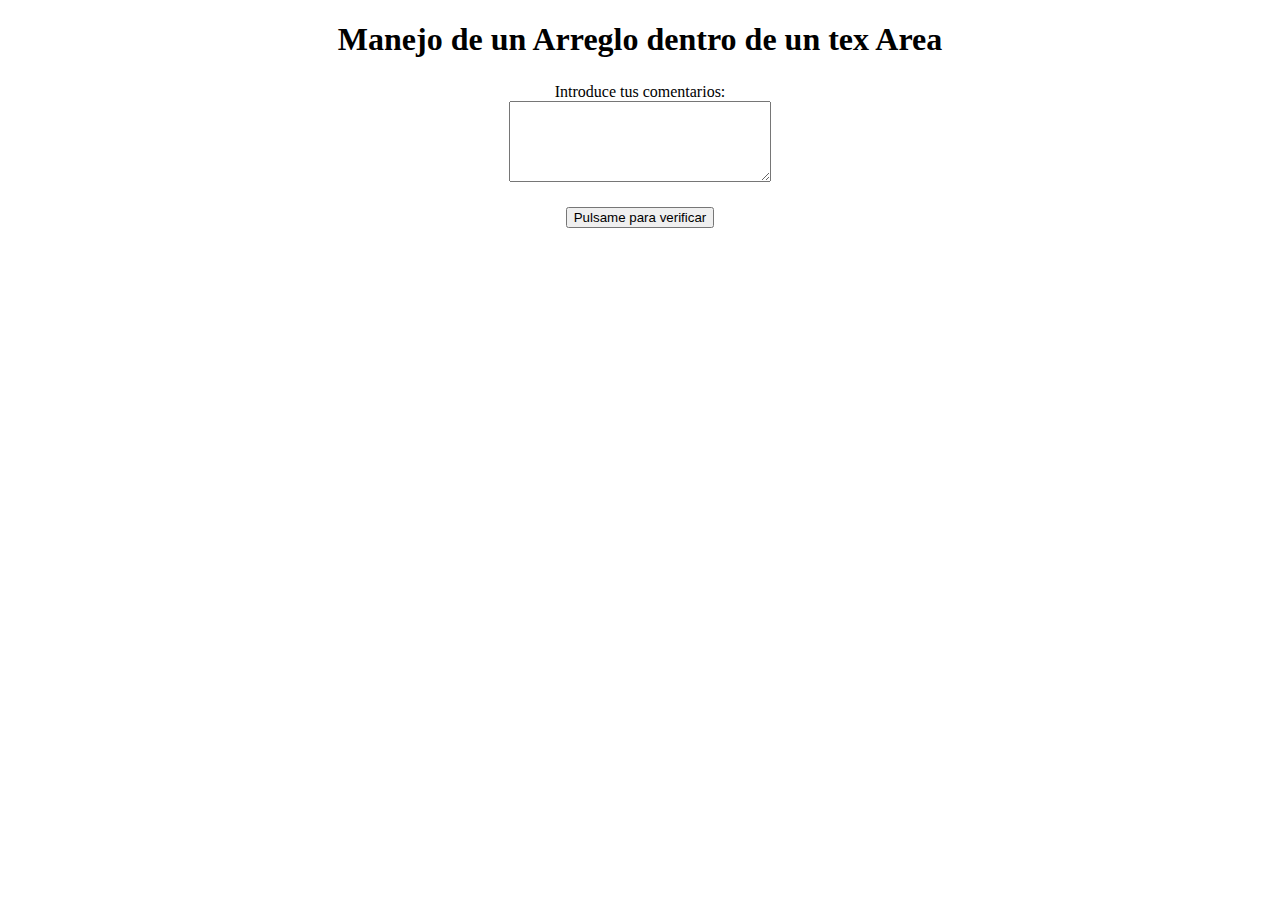
<file: clase15092021/index2.html>
<!DOCTYPE html>
<html lang="en">
<head>
    <meta charset="UTF-8">
    <meta http-equiv="X-UA-Compatible" content="IE=edge">
    <meta name="viewport" content="width=device-width, initial-scale=1.0">
    <script src="../clase15092021/js/main2.js"></script>
    <title>Document</title>
</head>
<!-- onload="alert ('Hola a todos');" onunload="alert ('Adios...')" esta instruccion permite cargar alertas al cargar la pagina-->
<body>
    <center>
        <h1>Manejo de un Arreglo dentro de un tex Area</h1>
            
            <!-- <form name="miFormulario" action="javascript:informar()"> -->
            <form name="miFormulario">
                 <!-- <input onclick="alert('has presionado en el botón..')" type="button" value="Haz click aquí"> -->
                <table>
                    <!-- <tr align="center">
                        <td>Usuario:</td>
                        <td><input type="text" name="usuario" size="15"></td>
                    </tr>
                    <tr align="center">
                        <td>Clave: </td>
                        <td><input type="password" name="password" size="15"></td>
                    </tr> -->
                    <tr align="center">
                        <td>Introduce tus comentarios: <br/>
                        <textarea name="miArea" cols="30" rows="5"></textarea></td>
                    </tr>
                </table><br/>
                <input type="button" name="miBoton" value="Pulsame para verificar" onclick="tratarTexto()">
                <!-- <input type="reset" name="botonlimpiear" value="Limpiar"> -->
            </form>
    </center>
    </b>
</body>
</html>
</file>
<file: clase11092021/base.css>
header{
    background-color: coral;
}
footer{
    background-color: yellowgreen;
}
section{
    background-color: aqua;
}
aside{
    background-color: blueviolet;
}
nav{
    background-color: skyblue;
}
</file>
<file: clase06092021/main2.css>
.box{
    display: inline-block;
    width: 150px;
    height: 150px;
    background: red;
    color: cornsilk;
}
#two{
    position: relative;
    background: blue;
    top: 20px;
    left: 20px;
}

#three{
    position: absolute;
    background: cadetblue;
    top: 20px;
    left: 20px;
}
</file>
